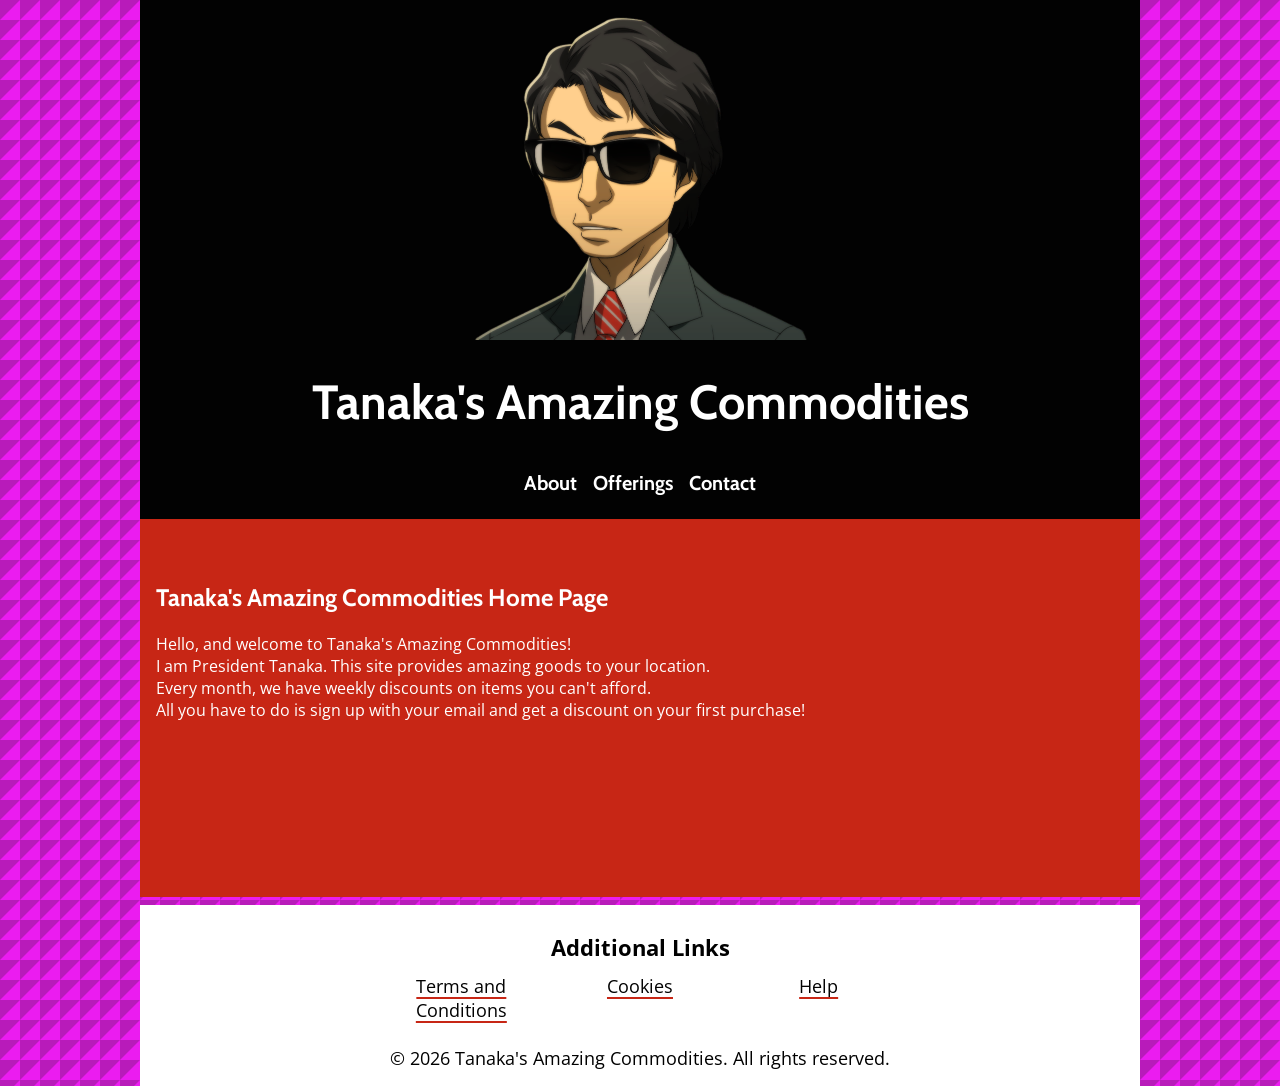
<file: index.html>
<!DOCTYPE html>
<html lang="en">
    <head>
        <meta charset="UTF-8">
        <meta name="viewport" content="width=device-width, initial-scale=1.0">
        <meta name="description" content="Welcome to Tanaka's Amazing Commodities!">
        <title>Tanaka's Amazing Commodities</title>
        <meta name="author" content="Garrett Chin">
        <link rel="stylesheet" href="styles.css">
        <!-- FAVICON -->
        <link rel="icon" href="images/favicon.ico" type="image/x-icon">
        <!-- GOOGLE FONTS LINKS -->
        <link href="https://fonts.googleapis.com/css2?family=Cabin:ital,wght@0,400..700;1,400..700&family=Open+Sans:ital,wght@0,300..800;1,300..800&display=swap" rel="stylesheet">
        <script src="scripts.js" defer></script>
    </head>

    <body>
        <header>
            <a href="#">
                <img src="images/Tanaka_P5_Royal.png" alt="Tanaka's Amazing Commodities Logo" width="333" height="324"></a>
            <h1>Tanaka's Amazing Commodities</h1>
            <nav>
                <ul>
                    <li><a href="#about">About</a></li>
                    <li><a href="offerings.html">Offerings</a></li>
                    <li><a href="contact.html">Contact</a></li>
                </ul>
            </nav>
        </header>
        
        <main>
            <section id="about">
                <h2>Tanaka's Amazing Commodities Home Page</h2>
                <br><p>Hello, and welcome to Tanaka's Amazing Commodities!<br>I am President Tanaka. This site provides amazing goods to your location.<br>Every month, we have weekly discounts on items you can't afford.<br>All you have to do is sign up with your email and get a discount on your first purchase!</p>
            </section>
        </main>

        <footer>
            <section>
                <h2>Additional Links</h2>
                <a href="#">Terms and Conditions</a>
                <a href="#">Cookies</a>
                <a href="#">Help</a>
            </section>
            <div>&copy; <span id="year"></span> Tanaka's Amazing Commodities. All rights reserved.</div>
        </footer>
    </body>
</html>
</file>
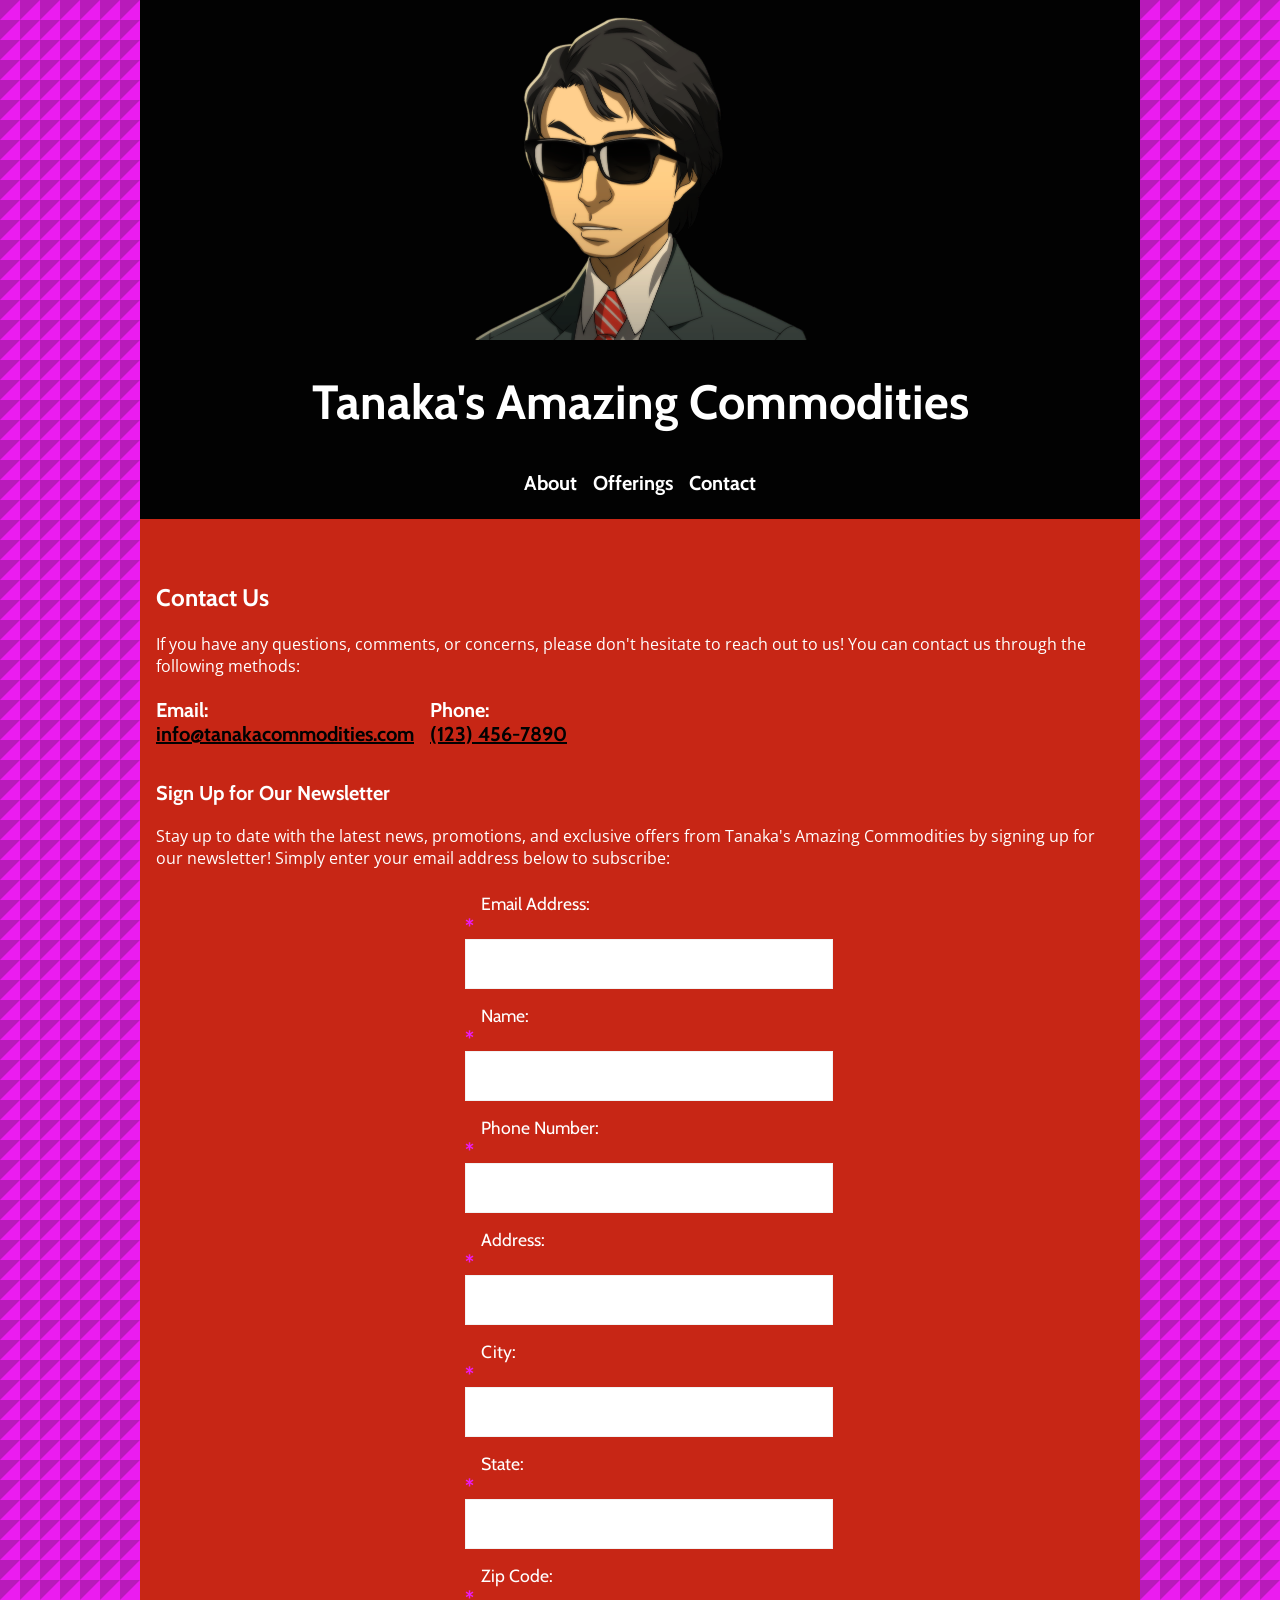
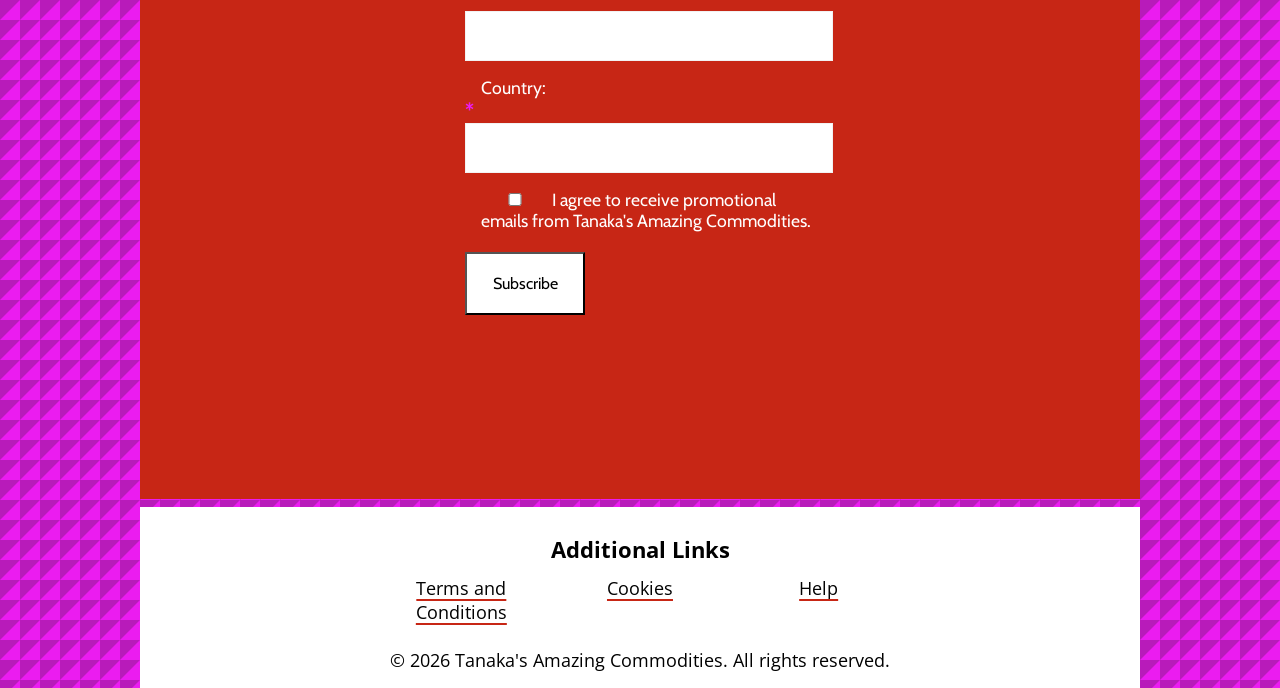
<file: contact.html>
<!DOCTYPE html>
<html lang="en">
    <head>
        <meta charset="UTF-8">
        <meta name="viewport" content="width=device-width, initial-scale=1.0">
        <meta name="description" content="Welcome to Tanaka's Amazing Commodities!">
        <title>Tanaka's Amazing Commodities</title>
        <meta name="author" content="Garrett Chin">
        <link rel="stylesheet" href="styles.css">
        <!-- FAVICON -->
        <link rel="icon" href="images/favicon.ico" type="image/x-icon">
        <!-- GOOGLE FONTS LINKS -->
        <link href="https://fonts.googleapis.com/css2?family=Cabin:ital,wght@0,400..700;1,400..700&family=Open+Sans:ital,wght@0,300..800;1,300..800&display=swap" rel="stylesheet">
        <script src="scripts.js" defer></script>
    </head>

    <body>
        <header>
            <a href="#">
                <img src="images/Tanaka_P5_Royal.png" alt="Tanaka's Amazing Commodities Logo" width="333" height="324"></a>
            <h1>Tanaka's Amazing Commodities</h1>
            <nav>
                <ul>
                    <li><a href="index.html">About</a></li>
                    <li><a href="offerings.html">Offerings</a></li>
                    <li><a href="#contact">Contact</a></li>
                </ul>
            </nav>
        </header>
        
        <main>
            <section id="contact">
                <h2>Contact Us</h2>
                <br><p>If you have any questions, comments, or concerns, please don't hesitate to reach out to us! You can contact us through the following methods:</p><br>
                <ul>
                    <li>Email: <a href="mailto:info@tanakacommodities.com">info@tanakacommodities.com</a></li>
                    <li>Phone: <a href="tel:+1234567890">(123) 456-7890</a></li>
                </ul><br>
                
                <section>
                    <br>
                    <br>
                    <h3>Sign Up for Our Newsletter</h3>
                    <p>Stay up to date with the latest news, promotions, and exclusive offers from Tanaka's Amazing Commodities by signing up for our newsletter! Simply enter your email address below to subscribe:</p>
                    <form id ="newAcct" action="https://wp.zybooks.com/form-viewer.php" method="post">
                        <label for="email">Email Address:</label><span class="required">*</span>
                        <input type="email" id="email" name="email" required>
                        <label for="name">Name:</label><span class="required">*</span>
                        <input type="text" id="name" name="name" required>
                        <label for="phone">Phone Number:</label><span class="required">*</span>
                        <input type="tel" id="phone" name="phone" required>
                        <label for="address">Address:</label><span class="required">*</span>
                        <input type="text" id="address" name="address" required>
                        <label for="city">City:</label><span class="required">*</span>
                        <input type="text" id="city" name="city" required>
                        <label for="state">State:</label><span class="required">*</span>
                        <input type="text" id="state" name="state" required>
                        <label for="zip">Zip Code:</label><span class="required">*</span>
                        <input type="text" id="zip" name="zip" required>
                        <label for="country">Country:</label><span class="required">*</span>
                        <input type="text" id="country" name="country" required>
                        <label for="agree">
                            <input type="checkbox" id="agree" name="agree" required>
                            I agree to receive promotional emails from Tanaka's Amazing Commodities.
                        </label>
                        <br><button id="submit">Subscribe</button>
                    </form>
                </section>
            </section>
        </main>
        
        <footer>
            <section>
                <h2>Additional Links</h2>
                <a href="#">Terms and Conditions</a>
                <a href="#">Cookies</a>
                <a href="#">Help</a>
            </section>
            <div>&copy; <span id="year"></span> Tanaka's Amazing Commodities. All rights reserved.</div>
        </footer>
    </body>
</html>
</file>
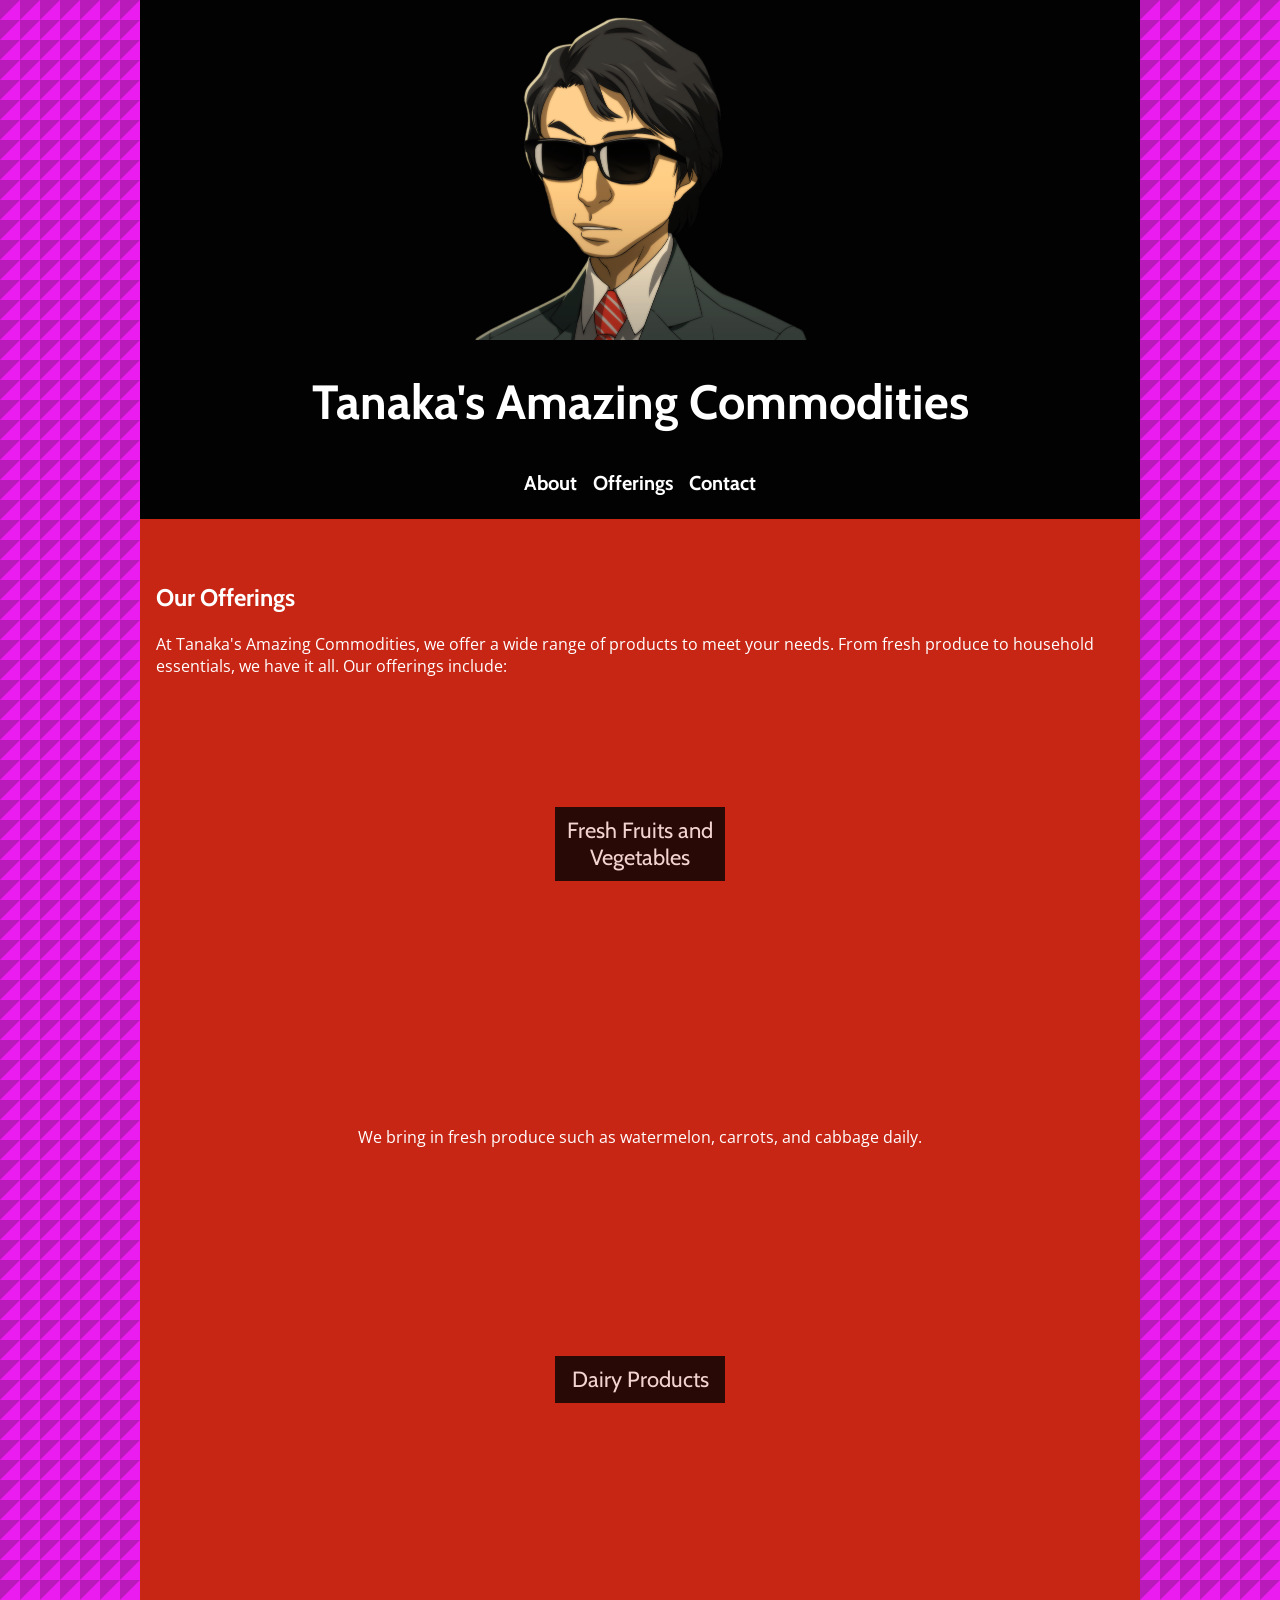
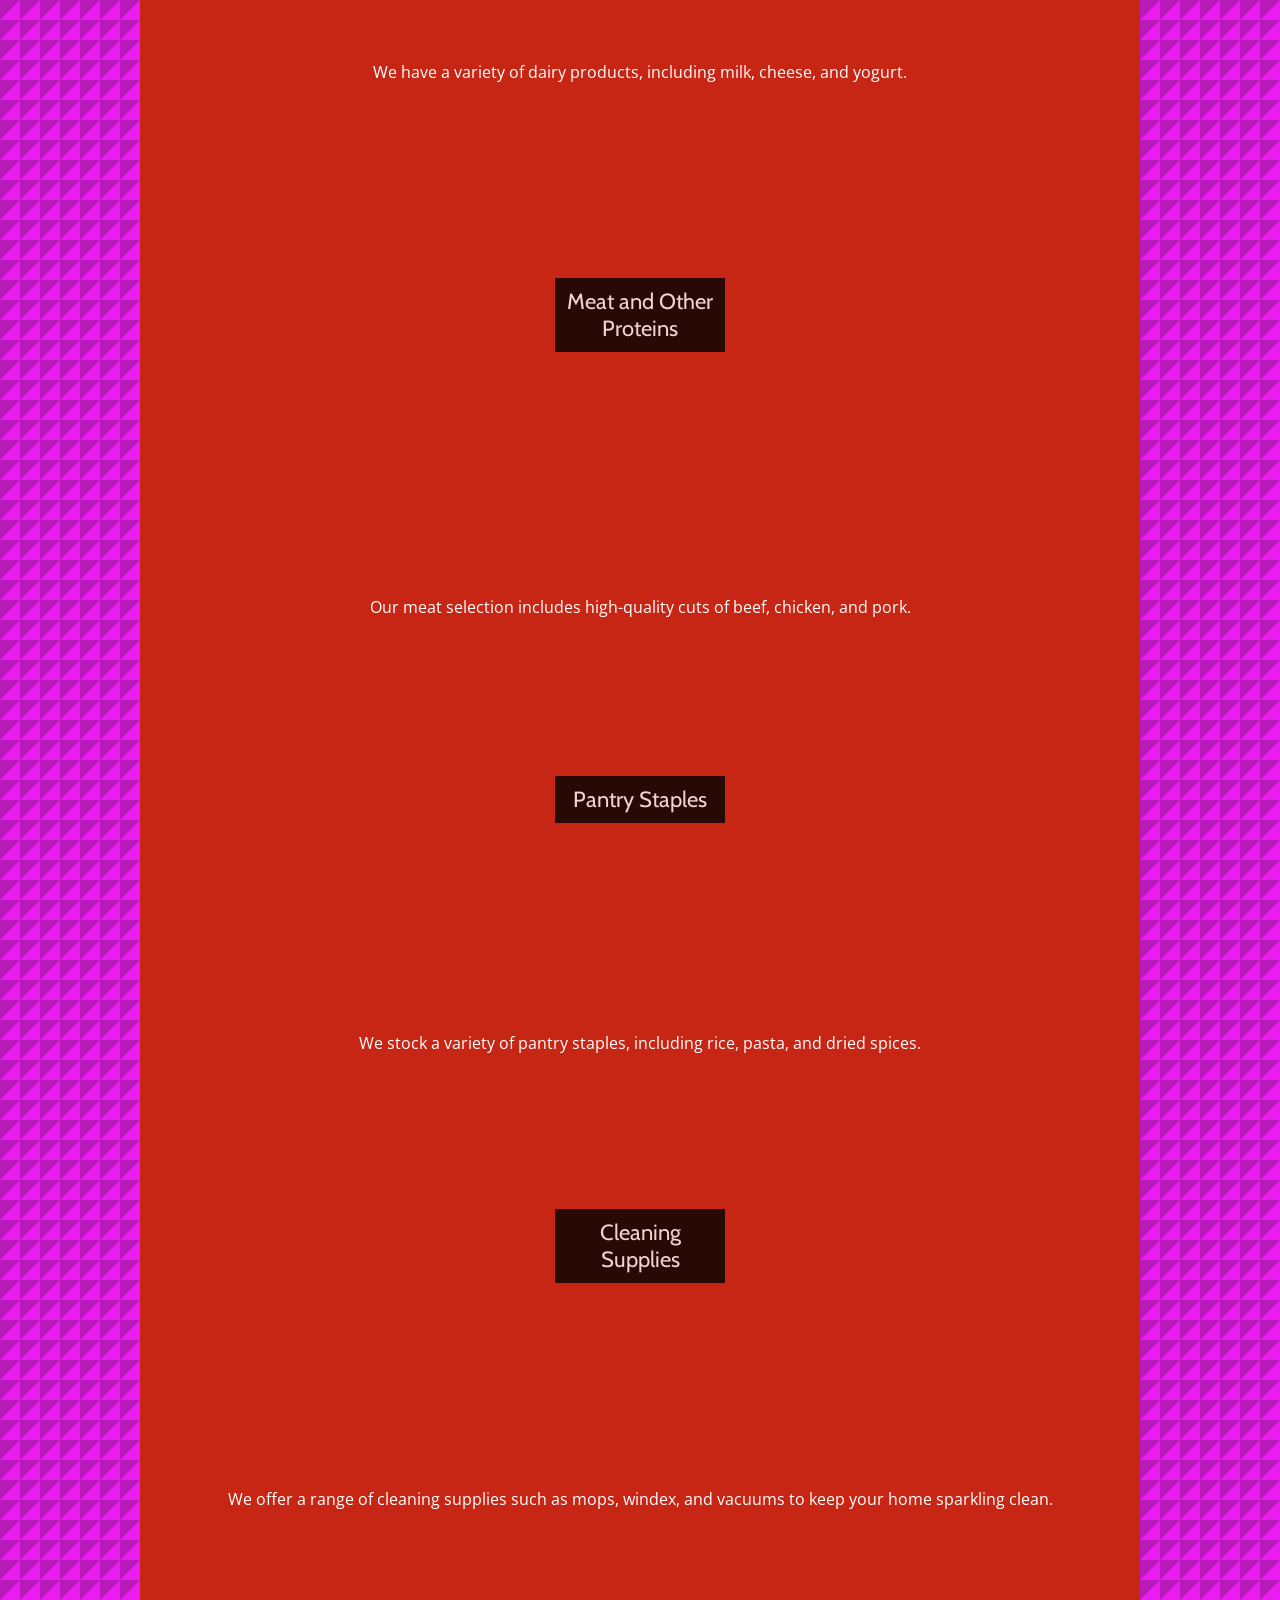
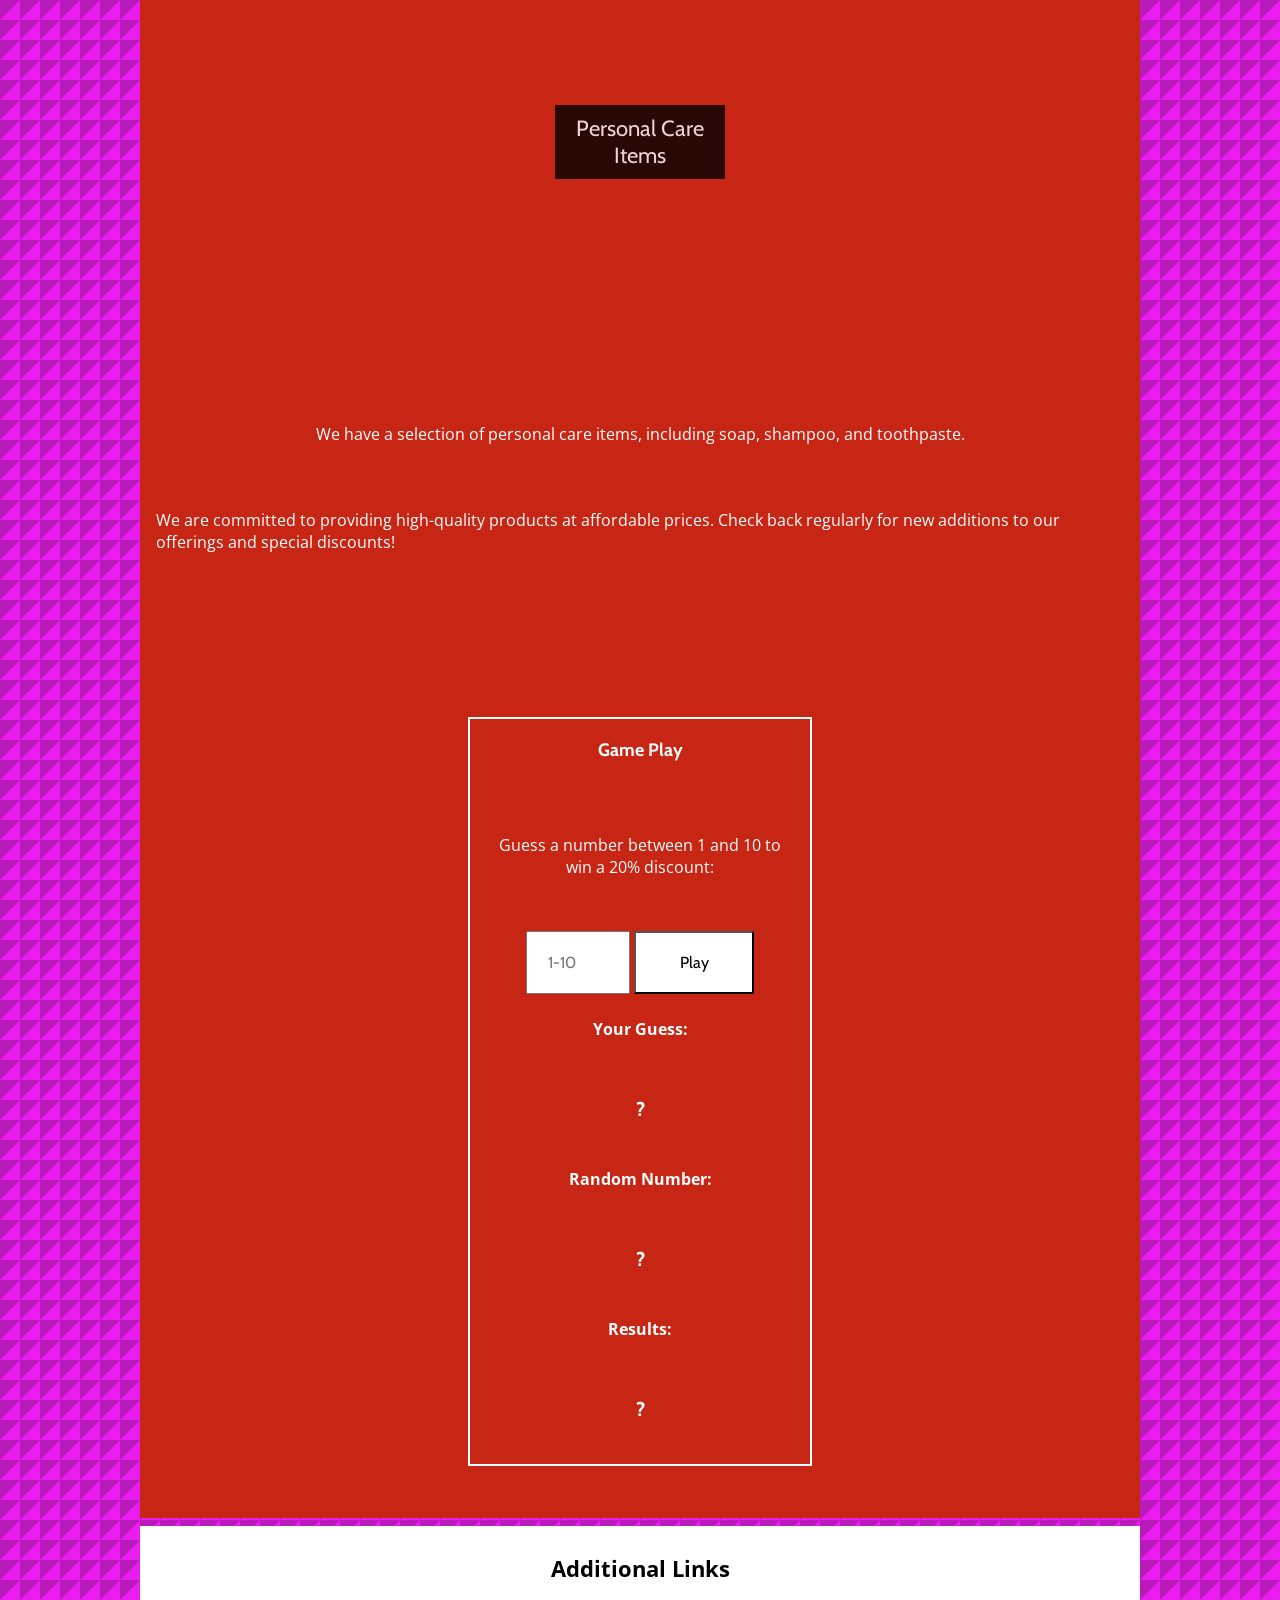
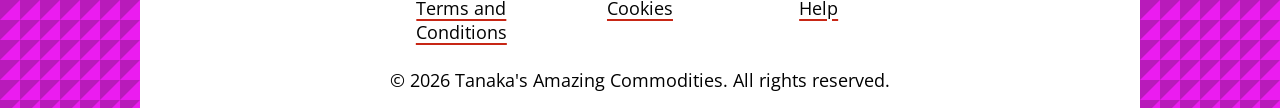
<file: offerings.html>
<!DOCTYPE html>
<html lang="en">
    <head>
        <meta charset="UTF-8">
        <meta name="viewport" content="width=device-width, initial-scale=1.0">
        <meta name="description" content="Welcome to Tanaka's Amazing Commodities!">
        <title>Tanaka's Amazing Commodities</title>
        <meta name="author" content="Garrett Chin">
        <link rel="stylesheet" href="styles.css">
        <!-- FAVICON -->
        <link rel="icon" href="images/favicon.ico" type="image/x-icon">
        <!-- GOOGLE FONTS LINKS -->
        <link href="https://fonts.googleapis.com/css2?family=Cabin:ital,wght@0,400..700;1,400..700&family=Open+Sans:ital,wght@0,300..800;1,300..800&display=swap" rel="stylesheet">
        <script src="scripts.js" defer></script>
    </head>
    
    <body>
        <header>
            <a href="#">
                <img src="images/Tanaka_P5_Royal.png" alt="Tanaka's Amazing Commodities Logo" width="333" height="324"></a>
            <h1>Tanaka's Amazing Commodities</h1>
            <nav>
                <ul>
                    <li><a href="index.html">About</a></li>
                    <li><a href="#offerings">Offerings</a></li>
                    <li><a href="contact.html">Contact</a></li>
                </ul>
            </nav>
        </header>
        
        <main>
            <section id="offerings">
                <h2>Our Offerings</h2>
                <br><p>At Tanaka's Amazing Commodities, we offer a wide range of products to meet your needs. From fresh produce to household essentials, we have it all. Our offerings include:</p>
                <div>
                    <figure>
                        <img src="images/watermelons.png" alt="Watermelons" width="300" height="200">
                        <figcaption><a>Fresh Fruits and Vegetables</a></figcaption>
                    </figure>
                    <p>We bring in fresh produce such as watermelon, carrots, and cabbage daily.</p>
                    
                    <figure>
                        <img src="images/milk.jpg" alt="Milk" width="300" height="200">
                        <figcaption><a>Dairy Products</a></figcaption>
                    </figure>
                    <p>We have a variety of dairy products, including milk, cheese, and yogurt.</p>

                    <figure>
                        <img src="images/beef_angus.jpg" alt="Steak" width="300" height="200">
                        <figcaption><a>Meat and Other Proteins</a></figcaption>
                    </figure>
                    <p>Our meat selection includes high-quality cuts of beef, chicken, and pork.</p>
                    
                    <figure>
                        <img src="images/dried_spices.png" alt="Dried spices" width="300" height="200">
                        <figcaption><a>Pantry Staples</a></figcaption>
                    </figure>
                    <p>We stock a variety of pantry staples, including rice, pasta, and dried spices.</p>
                    
                    <figure>
                        <img src="images/cleaning_supplies.jpg" alt="Cleaning supplies" width="300" height="200">
                        <figcaption><a>Cleaning Supplies</a></figcaption>
                    </figure>
                    <p>We offer a range of cleaning supplies such as mops, windex, and vacuums to keep your home sparkling clean.</p>

                    <figure>
                        <img src="images/personal_care.jpg" alt="Personal care items" width="300" height="200">
                        <figcaption><a>Personal Care Items</a></figcaption>
                    </figure>
                    <p>We have a selection of personal care items, including soap, shampoo, and toothpaste.</p>
                </div>
                
                <p>We are committed to providing high-quality products at affordable prices. Check back regularly for new additions to our offerings and special discounts!</p>
            </section>
            
            <div class="game-container">
                <h2>Game Play</h2>
                <p>Guess a number between 1 and 10 to win a 20% discount:</p>
                <input type="number" id="userGuess" min="1" max="10" placeholder="1-10">
                <button id="playBtn">Play</button>
                
                <div class="results-area">
                    <p>Your Guess: <span id="displayUser">?</span></p>
                    <p>Random Number: <span id="displayRandom">?</span></p>
                    <p>Results: <span id="displayResult">?</span></p>
                </div>
            </div>
        </main>
        
        <footer>
            <section>
                <h2>Additional Links</h2>
                <a href="#">Terms and Conditions</a>
                <a href="#">Cookies</a>
                <a href="#">Help</a>
            </section>
            <div>&copy; <span id="year"></span> Tanaka's Amazing Commodities. All rights reserved.</div>
        </footer>
    </body>
</html>
</file>
<file: styles.css>
/* CSS BY Garrett Chin */

/* IMPORTED FONTS */
@import url('https://fonts.googleapis.com/css2?family=Cabin:ital,wght@0,400..700;1,400..700&family=Open+Sans:ital,wght@0,300..800;1,300..800&display=swap');

/* ---------- CSS Variables ---------- */
:root{
  /* Theme Colors */
    --red: #c72615;
    --white: #fff;
    --black: #020202;
    --gray: #939393;
    --dk-gray: #222;

    /* Other Colors */
    --lt-gray: #f2f2f2;
    --purple: #6b1869;
    --magenta: #eb1cf0;
    --box-shadow-sm: -3px 3px 6px var(--lt-med-gray);
    --box-shadow-lg: -6px 6px 10px var(--lt-med-gray);

    /* ----- FONTS ----- */
    --font-family: 'Cabin', 'Open Sans', sans-serif;

    /* Background */
    background-color: #eb1cf0;
    background-image: url("data:image/svg+xml,%3Csvg width='20' height='20' viewBox='0 0 20 20' xmlns='http://www.w3.org/2000/svg'%3E%3Cpath d='M0 0h20L0 20z' fill='%236b1869' fill-opacity='0.4' fill-rule='evenodd'/%3E%3C/svg%3E");
}

/* ---------- CSS RESET ---------- */
img{
	max-width: 100%;
	height: auto;
  image-rendering: crisp-edges;
}

figure{
  display: flex;
  justify-content: center;
  align-items: center;
  position: relative;
  padding-bottom: 50px;
}
figcaption{
  position: absolute;
  text-align: center;
	font-size: 1.25em;
  font-family: var(--font-family);
  width: 150px;
  background-color: var(--black);
  color: var(--white);
  padding: 10px;
  opacity: 0.8;
}

header img{
  max-width: fit-content;
  height: auto;
  display: block;
  margin: 0 auto;
}

/* ---------- Link Styles ---------- */
a{
  display: block;
  text-align: center;
  color: var(--white);
}

a:hover{
  color: var(--red);
  text-decoration-color: var(--white);
}

#contact a{
  display: block;
  text-align: left;
  color: var(--black);
  font-size: 1.25rem;
  font-weight: bold;
  font-family: 'Cabin', sans-serif;
}

#contact a:hover{
  color: var(--white);
  text-decoration-color: var(--red);
}

/* ---------- Body Styles ---------- */
body{
  box-sizing: border-box;
  font-size: 1.1rem;
  font-family: var(--fonts);
  margin: 0;
}

/* Text Styles */
p{
  display: grid;
  margin-block-start: 1em;
  margin-block-end: 1em;
  margin-inline-start: 0px;
  margin-inline-end: 0px;
  margin: 0 auto;
  unicode-bidi: isolate;
  font-size: 1rem;
  font-family: 'Open Sans', sans-serif;
  color: var(--white);
}

div p{
  display: grid;
  place-items: center;
  height: 150px;
}

div img{
	max-width: 100%;
	height: auto;
  image-rendering: crisp-edges;
  opacity: 0;
  transition: opacity 0.5s ease-in-out;
}

div img:hover {
  opacity: 1;
}

/* ---------- Header Styles ---------- */
header{
  padding: 1rem;
  width: 968px;
  margin: 0 auto;
  background-color: var(--black);
  justify-content: space-between;
  align-items: center;
  position: sticky;
}

/* ----- HEADING STYLES ----- */
h1{
  font-size: 3rem;
  text-align: center;
  color: var(--white);
  font-family: var(--font-family);
}

#about h2{
  font-size: 1.5rem;
  text-align: left;
  font-family: var(--font-family);
  color: var(--white);
}

#offerings h2{
  font-size: 1.5rem;
  text-align: left;
  font-family: var(--font-family);
  color: var(--white);
}

#contact h2{
  font-size: 1.5rem;
  text-align: left;
  font-family: var(--font-family);
  color: var(--white);
}

#contact h3{
  font-size: 1.25rem;
  text-align: left;
  font-family: var(--font-family);
  color: var(--white);
}

/* ---------- Nav Ul Styles --------- */
nav{
  color: var(--white);
  font-family: var(--font-family);
}

nav ul{
  list-style-type: none;
  padding-left: 0;
  display: flex;
  gap: 1rem;
  margin: 0 auto;
  float: none;
  justify-content: center;
}

/* ------- Ul Styles -------- */
#contact ul{
  list-style-type: none;
  padding-left: 0;
  display: flex;
  gap: 1rem;
  margin: 0 auto;
  float: left;
  justify-content: center;
}

/* ---------- List Styles ---------- */
li{
  display: block;
  text-align: left;
  color: var(--white);
  font-size: 1.25rem;
  font-weight: bold;
  font-family: 'Cabin', sans-serif;
}

#offerings li{
  display: block;
  text-align: center;
  color: var(--white);
  font-size: 1.25rem;
  font-weight: bold;
  font-family: 'Cabin', sans-serif;
}

#contact li{
  display: block;
  text-align: left;
  color: var(--white);
  font-size: 1.25rem;
  font-weight: bold;
  font-family: 'Cabin', sans-serif;
}

/* ---------- Nav a Styles --------- */
nav a{
  text-decoration: none;
  padding-top: 0.5rem;
  padding-bottom: 0.5rem;
  color: var(--white);
  font-size: 1.25rem;
  font-weight: bold;
}

/* ---------- Navigation a Hover Styles ---------- */
nav a:hover{
  border-color: var(--red);
  color: var(--red);
}

/* ---------- Main Styles ---------- */
main{
  width: 1000px;
  padding: 2rem 0;
  margin-top: 0;
  margin-left: auto;
  margin-bottom: 8px;
  margin-right: auto;
  background-color: var(--red);
}

/* ---------- Main Section Styles ---------- */
main > section{
  padding-top: 2rem;
  padding-bottom: 9rem;
  padding-left: 1rem;
  padding-right: 1rem;
}

/* ---------- Main H2 Styles ---------- */
main h2{
  font-size: 1rem;
  padding: 0;
  width: fit-content;
  margin: 0;
  background-color: var(--red);
  color: var(--dk-gray);
}

iframe{
  display: flex;
  justify-content: center;
  position: relative;
  float: right;
  top: -150px;
  overflow: clip !important;
  border-width: 2px;
  border-style: inset;
  border-color: initial;
  border-image: initial;
}

/* ---------- Footer Styles ---------- */
footer{
  padding: 1rem;
  width: 968px;
  margin: 0 auto;
  background-color: var(--white);
  text-align: center;
  padding-top: 2rem;
  font-family: 'Open Sans', sans-serif;
}

footer h2{
  margin: 0 auto;
  font-size: 1.35rem;
  line-height: 1;
  grid-column: 1/-1;
}

footer section{
  display: grid;
  grid-template-columns: 1fr 1fr 1fr;
  gap: 0.5rem 1rem;
  width: 520px;
  text-align: center;
  margin: 0 auto 1rem auto;
}

footer a{
  padding: 0.5rem;
  color: var(--black);
  text-underline-offset: 4px;
  text-decoration-color: var(--red);
  text-decoration-thickness: 2px;
}

footer a:hover{
  color: var(--red);
}

footer p{
  margin: 0 auto;
  font-size: 1rem;
}

form{
  display: block;
  max-width: 350px;
  margin: 0 auto;
  padding: 0.5rem;
  font-size: 1.1rem;
  color: var(--white);
  font-family: var(--font-family);
  text-align: left;
}

#phone{
  display: block;
  width: 100%;
  padding: 0.25rem 0.5rem;
  background: none;
  background-color: var(--white);
  outline: none;
  border: 1px solid var(--lt-gray);
  box-shadow: var(--box-shadow-sm);
  line-height: 1;
  height: 2.5rem;
}

label{
  display: block;
  margin: 1rem 0 0 1rem;
}

.required{
  display: inline-block;
  color: var(--magenta);
  font-size: 1.3rem;
  font-weight: bold;
}

.guide{
  display: block;
  font-size: 1rem;
  color: var(--lt-gray);
}

input[type="text"], input[type="email"]{
  display: block;
  width: 100%;
  padding: 0.25rem 0.5rem;
  background: none;
  background-color: var(--white);
  outline: none;
  border: 1px solid var(--lt-gray);
  box-shadow: var(--box-shadow-sm);
  line-height: 1;
  height: 2.5rem;
}

input[type="text"]:focus, input[type="email"]:focus{
  box-shadow: var(--box-shadow-lg);
  border: 2px solid var(--black);
}

input[type="text"].error, input[type="email"].error{
  border: 2px solid var(--magenta);
}

input[type="text"].error:focus, input[type="email"].error:focus{
  box-shadow: var(--box-shadow-lg);
  border: 2px solid var(--magenta);
}

input[type="text"] + .error-message, input[type="email"] + .error-message{
  display: block;
  font-size: 0.9rem;
  color: var(--magenta);
  margin-top: 0.25rem;
}

input[type="text"], input[type="name"]{
  display: block;
  width: 100%;
  padding: 0.25rem 0.5rem;
  background: none;
  background-color: var(--white);
  outline: none;
  border: 1px solid var(--lt-gray);
  box-shadow: var(--box-shadow-sm);
  line-height: 1;
  height: 2.5rem;
}


input[type="text"]:focus, input[type="name"]:focus{
  box-shadow: var(--box-shadow-lg);
  border: 2px solid var(--black);
}

input[type="text"].error, input[type="name"].error{
  border: 2px solid var(--magenta);
}

input[type="text"].error:focus, input[type="name"].error:focus{
  box-shadow: var(--box-shadow-lg);
  border: 2px solid var(--magenta);
}

input[type="text"] + .error-message, input[type="name"] + .error-message{
  display: block;
  font-size: 0.9rem;
  color: var(--magenta);
  margin-top: 0.25rem;
}

input[type="text"], input[type="phone"]{
  display: block;
  width: 100%;
  padding: 0.25rem 0.5rem;
  background: none;
  background-color: var(--white);
  outline: none;
  border: 1px solid var(--lt-gray);
  box-shadow: var(--box-shadow-sm);
  line-height: 1;
  height: 2.5rem;
}

input[type="text"]:focus, input[type="phone"]:focus{
  box-shadow: var(--box-shadow-lg);
  border: 2px solid var(--black);
}

input[type="text"].error, input[type="phone"].error{
  border: 2px solid var(--magenta);
}

input[type="text"].error:focus, input[type="phone"].error:focus{
  box-shadow: var(--box-shadow-lg);
  border: 2px solid var(--magenta);
}

input[type="text"] + .error-message, input[type="phone"] + .error-message{
  display: block;
  font-size: 0.9rem;
  color: var(--magenta);
  margin-top: 0.25rem;
}

input[type="text"], input[type="address"]{
  display: block;
  width: 100%;
  padding: 0.25rem 0.5rem;
  background: none;
  background-color: var(--white);
  outline: none;
  border: 1px solid var(--lt-gray);
  box-shadow: var(--box-shadow-sm);
  line-height: 1;
  height: 2.5rem;
}

input[type="text"]:focus, input[type="address"]:focus{
  box-shadow: var(--box-shadow-lg);
  border: 2px solid var(--black);
}

input[type="text"].error, input[type="address"].error{
  border: 2px solid var(--magenta);
}

input[type="text"].error:focus, input[type="address"].error:focus{
  box-shadow: var(--box-shadow-lg);
  border: 2px solid var(--magenta);
}

input[type="text"] + .error-message, input[type="address"] + .error-message{
  display: block;
  font-size: 0.9rem;
  color: var(--magenta);
  margin-top: 0.25rem;
}

input[type="text"], input[type="city"]{
  display: block;
  width: 100%;
  padding: 0.25rem 0.5rem;
  background: none;
  background-color: var(--white);
  outline: none;
  border: 1px solid var(--lt-gray);
  box-shadow: var(--box-shadow-sm);
  line-height: 1;
  height: 2.5rem;
}

input[type="text"]:focus, input[type="city"]:focus{
  box-shadow: var(--box-shadow-lg);
  border: 2px solid var(--black);
}

input[type="text"].error, input[type="city"].error{
  border: 2px solid var(--magenta);
}

input[type="text"].error:focus, input[type="city"].error:focus{
  box-shadow: var(--box-shadow-lg);
  border: 2px solid var(--magenta);
}

input[type="text"] + .error-message, input[type="city"] + .error-message{
  display: block;
  font-size: 0.9rem;
  color: var(--magenta);
  margin-top: 0.25rem;
}

input[type="text"], input[type="state"]{
  display: block;
  width: 100%;
  padding: 0.25rem 0.5rem;
  background: none;
  background-color: var(--white);
  outline: none;
  border: 1px solid var(--lt-gray);
  box-shadow: var(--box-shadow-sm);
  line-height: 1;
  height: 2.5rem;
}

input[type="text"]:focus, input[type="state"]:focus{
  box-shadow: var(--box-shadow-lg);
  border: 2px solid var(--black);
}

input[type="text"].error, input[type="state"].error{
  border: 2px solid var(--magenta);
}

input[type="text"].error:focus, input[type="state"].error:focus{
  box-shadow: var(--box-shadow-lg);
  border: 2px solid var(--magenta);
}

input[type="text"] + .error-message, input[type="state"] + .error-message{
  display: block;
  font-size: 0.9rem;
  color: var(--magenta);
  margin-top: 0.25rem;
}

input[type="text"], input[type="zip"]{
  display: block;
  width: 100%;
  padding: 0.25rem 0.5rem;
  background: none;
  background-color: var(--white);
  outline: none;
  border: 1px solid var(--lt-gray);
  box-shadow: var(--box-shadow-sm);
  line-height: 1;
  height: 2.5rem;
}

input[type="text"]:focus, input[type="zip"]:focus{
  box-shadow: var(--box-shadow-lg);
  border: 2px solid var(--black);
}

input[type="text"].error, input[type="zip"].error{
  border: 2px solid var(--magenta);
}

input[type="text"].error:focus, input[type="zip"].error:focus{
  box-shadow: var(--box-shadow-lg);
  border: 2px solid var(--magenta);
}

input[type="text"] + .error-message, input[type="zip"] + .error-message{
  display: block;
  font-size: 0.9rem;
  color: var(--magenta);
  margin-top: 0.25rem;
}

input[type="text"], input[type="country"]{
  display: block;
  width: 100%;
  padding: 0.25rem 0.5rem;
  background: none;
  background-color: var(--white);
  outline: none;
  border: 1px solid var(--lt-gray);
  box-shadow: var(--box-shadow-sm);
  line-height: 1;
  height: 2.5rem;
}

input[type="text"]:focus, input[type="country"]:focus{
  box-shadow: var(--box-shadow-lg);
  border: 2px solid var(--black);
}

input[type="text"].error, input[type="country"].error{
  border: 2px solid var(--magenta);
}

input[type="text"].error:focus, input[type="country"].error:focus{
  box-shadow: var(--box-shadow-lg);
  border: 2px solid var(--magenta);
}

input[type="text"] + .error-message, input[type="country"] + .error-message{
  display: block;
  font-size: 0.9rem;
  color: var(--magenta);
  margin-top: 0.25rem;
}

input[type="submit"]{
  background-color: var(--red);
  border-radius: 5px;
  padding: 10px;
  text-decoration: none;
  color: var(--white);
  font-size: 1.5em;
  display: grid;
  text-align: center;
  width: 300px;
  border: 2px solid var(--white);
}

input:focus{
  box-shadow: var(--box-shadow-lg);
  border: 2px solid var(--purple);
}

.hidden{
  visibility: hidden;
  height: 1.5rem;
  margin: 0.5rem 0 0 0;
}

fieldset{
  width: 100%;
  border-color: var(--purple);
  margin: 1rem auto 0.5rem auto;
  padding: 0;
  display: grid;
  grid-template-columns: 1fr 1fr;
}

legend{
  font-size: 1.1rem;
  margin-left: 1rem;
}

/* custom radio styles from: https://moderncss.dev/pure-css-custom-styled-radio-buttons/ */
label.radio{
  font-size: 1rem;
  color: var(--dk-gray);
  display: grid;
  grid-template-columns: min-content auto;
  grid-gap: 0.5rem;
  align-items: center;
  padding: 0.5rem 0 1rem 0;
  margin: 0 0 0 2rem;
}

input[type="radio"]{
  opacity: 0;
  width: 0;
  height: 0;
}

.radio_input{
  display: flex;
}

span.radio_control{
  display: block;
  width: 1.5rem;
  height: 1.5rem;
  border-radius: 50%;
  border: 0.1rem solid var(--purple);
  transform: translateY(-0.05rem);
  color: var(--gray);
}

span.radio_label{
  line-height: 1;
  height: auto;
  color: var(--dk-gray);
}

.radio_input input:checked + .radio_control{
  background: radial-gradient(var(--teal) 50%, rgba(255, 0, 0, 0) 51%);
}

.radio_input input:focus + .radio_control{
  box-shadow: 0 0 0 0.05rem var(--white), 0 0 0.15rem 0.1rem var(--teal);
}

/* custom checkbox styles from: https://moderncss.dev/pure-css-custom-checkbox-style/ */
.checkbox{
  display: grid;
  grid-template-columns: min-content auto;
  grid-gap: 0.5rem;
  align-items: end;
  font-size: 1rem;
  color: var(--gray);
  margin: -2rem 0 0 0;
  line-height: 1;
}

.checkbox_input input{
  opacity: 0;
  width: 1rem;
  height: 1rem;
}

.checkbox_control{
  display: inline-grid;
  width: 1.5rem;
  height: 1.5rem;
  margin-bottom: 1.1rem;
  border: 1px solid var(--lt-gray);
  box-shadow: var(--box-shadow-sm);
}

.checkbox_control svg{
  transition: transform 0.1s ease-in 25ms;
  transform: scale(0);
  transform-origin: bottom left;
}

.checkbox_input input:checked + .checkbox_control svg{
  transform: scale(1);
}

.checkbox_input input:focus + .checkbox_control{
  box-shadow: 0 0 0 0.05rem var(--white), 0 0 0.15rem 0.1rem #939393;
}

.checkbox_label{
  line-height: 1;
  height: auto;
  color: var(--dk-gray);
}

/* ---------- Button Styles ---------- */
#submit.button{
  background-color: var(--white);
  border-radius: 5px;
  padding: 10px;
  text-decoration: none;
  color: var(--black);
  font-size: 1.5em;
  display: grid;
  text-align: center;
  width: 300px;
  border: 2px solid var(--white);
  font-family: var(--font-family);
}

#submit.button:hover{
  border-color: var(--red);
  color: var(--red);
}

#submit.button:focus{
  box-shadow: var(--box-shadow-lg);
  border: 2px solid var(--purple);
}

#submit.button:active{
  box-shadow: var(--box-shadow-sm);
  border: 2px solid var(--purple);
}

#submit.button a{
  color: var(--red);
  text-decoration: none;
}

#submit.button a:hover{
  color: var(--red);
  text-decoration-color: var(--black);
}

#submit.button a:focus{
  box-shadow: var(--box-shadow-lg);
  border: 2px solid var(--gray);
}

/* ---------- Responsive Styles ---------- */
@media (max-width: 768px){
  main{
    width: 90%;
  }
  header, footer{
    width: 90%;
  }
  nav ul{
    flex-direction: column;
    gap: 0.5rem;
  }
  #contact ul{
    flex-direction: column;
    gap: 0.5rem;
  }
  iframe{
    display: none;
  }
}

/* ---------- Accessibility Styles ---------- */*{
  outline: none;
}

.game-container{
  border: 2px solid var(--white);
  padding: 20px;
  width: 300px;
  text-align: center;
  margin: 20px auto;
  font-family: Arial, sans-serif;
}

.game-container h2{
  margin-top: 0;
  color: var(--white);
  font-family: var(--font-family);
  font-size: large;
  margin: 0 auto 20px auto;
}

input{
  padding: 20px;
  width: 60px;
  font-family: var(--font-family);
  font-size: medium;
}

button{
  padding: 20px;
  width: 120px;
  cursor: pointer;
  font-family: var(--font-family);
  font-size: medium;
  background-color: var(--white);
}

button:hover{
  background-color: var(--lt-gray);
  color: var(--red);
}

.results-area{
  margin-top: 20px;
  margin: 0 auto;
  font-weight: bold;
  font-family: var(--font-family);
  color: var(--white);
}

#displayUser, #displayRandom, #displayResult{
  margin-top: 10px;
  font-family: var(--font-family);
  font-size: 20px;
  opacity: 1;
  color: var(--white);
}
</file>
